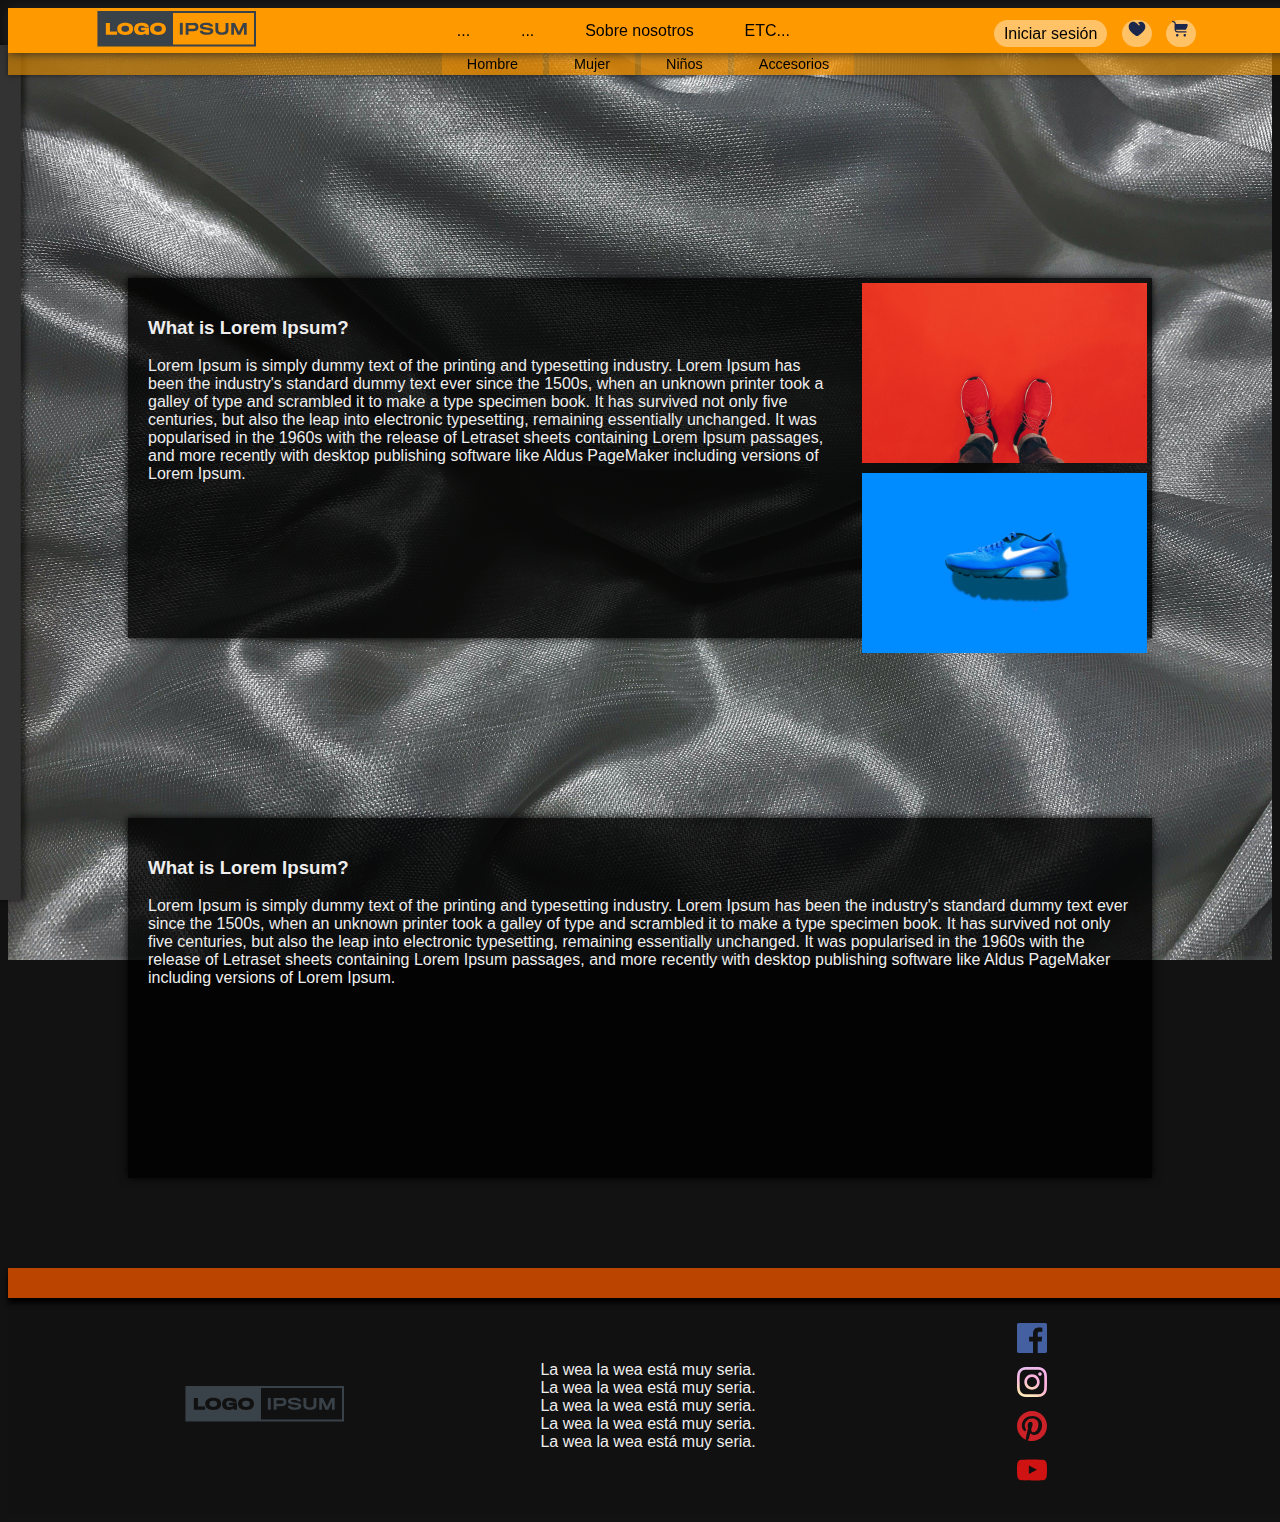
<file: index.html>
<!DOCTYPE html>
<html lang="en">

<head>
    <meta charset="UTF-8" />
    <meta name="viewport" content="width=device-width, initial-scale=1.0" />
    <link rel="stylesheet" href="master.css">
    <link rel="stylesheet" href="index.css" />
    <link href="https://cdn.jsdelivr.net/npm/bootstrap@5.3.2/dist/css/bootstrap.min.css" rel="stylesheet"
        integrity="sha384-T3c6CoIi6uLrA9TneNEoa7RxnatzjcDSCmG1MXxSR1GAsXEV/Dwwykc2MPK8M2HN" crossorigin="anonymous" />
    <title>Zapatería DZ</title>
</head>

<body>
    <nav>
        <div class="nav1">
            <logo>
                <a href="#">
                    <img src="media/logoipsum.svg" alt="logo" />
                </a>
            </logo>
            <div class="navlinks">
                <span>
                    <a href="#">
                        ...
                    </a>
                </span>
                <span>
                    <a href="#">
                        ...
                    </a>
                </span>
                <span>
                    <a href="#">
                        Sobre nosotros
                    </a>
                </span>
                <span>
                    <a href="#">
                        ETC...
                    </a>
                </span>
            </div>
            <div class="storelinks">
                <a href="#" id="login">Iniciar sesión</a> <!-- Se sustituye por nombre de cuenta -->
                <a href="#"><img src="media/svg/heart.svg" alt="Lista de deseados" /></a>
                <a href="#"><img src="media/svg/cart.svg" alt="Lista de la compra" /></a>
            </div>
        </div>
        <div class="nav2">
            <div class="navlinks">
                <a href="html/store.html">
                    Hombre
                </a>
                <a href="html/store.html">
                    Mujer
                </a>
                <a href="html/store.html">
                    Niños
                </a>
                <a href="html/store.html">
                    Accesorios
                </a>
            </div>
        </div>
    </nav>
    <aside>

    </aside>
    <main>
        <section id="section1">
            <article class="article-text" id="s1_art_txt">
                <h3>What is Lorem Ipsum?</h3>
                <p>
                    Lorem Ipsum is simply dummy text of the printing and typesetting industry. Lorem Ipsum has been the
                    industry's standard dummy text ever since the 1500s, when an unknown printer took a galley of type
                    and scrambled it to make a type specimen book. It has survived not only five centuries, but also the
                    leap into electronic typesetting, remaining essentially unchanged. It was popularised in the 1960s
                    with the release of Letraset sheets containing Lorem Ipsum passages, and more recently with desktop
                    publishing software like Aldus PageMaker including versions of Lorem Ipsum.</p>
            </article>
            <article id="s1_art_img">
                <img src="media/shoe_red.jpg" alt="Zapatilla roja" id="s1_art_img_1">
                <img src="media/shoe-blue.jpg" alt="Zapatilla azul" id="s1_art_img_2">
            </article>
        </section>
        <section id="section2">
            <article class="article-text" id="s2_art_txt">
                <h3>What is Lorem Ipsum?</h3>
                <p>
                    Lorem Ipsum is simply dummy text of the printing and typesetting industry. Lorem Ipsum has been the
                    industry's standard dummy text ever since the 1500s, when an unknown printer took a galley of type
                    and scrambled it to make a type specimen book. It has survived not only five centuries, but also the
                    leap into electronic typesetting, remaining essentially unchanged. It was popularised in the 1960s
                    with the release of Letraset sheets containing Lorem Ipsum passages, and more recently with desktop
                    publishing software like Aldus PageMaker including versions of Lorem Ipsum.</p>
            </article>

        </section>
    </main>
    <footer>
        <div id="footer-line"></div>
        <div id="footer-in">
            <span id="footer-logo">
                <a href="#">
                    <img src="media/logoipsum.svg" alt="logo" />
                </a>
            </span>
            <span id="footer-links">
                La wea la wea está muy seria. <br />
                La wea la wea está muy seria. <br />
                La wea la wea está muy seria. <br />
                La wea la wea está muy seria. <br />
                La wea la wea está muy seria.
            </span>
            <span id="footer-socials">
                <a href="https://www.facebook.com/" target="_blank"><img src="media/svg/facebook.svg"
                        alt="Facebook" /></a>
                <a href="https://www.instagram.com/" target="_blank"><img src="media/svg/instagram.svg"
                        alt="Instagram" /></a>
                <a href="https://www.pinterest.com/" target="_blank"><img src="media/svg/pinterest.svg"
                        alt="Pinterest" /></a>
                <a href="https://www.youtube.com/" target="_blank"><img src="media/svg/youtube.svg" alt="Youtube" /></a>
            </span>
        </div>

    </footer>
</body>

</html>
</file>
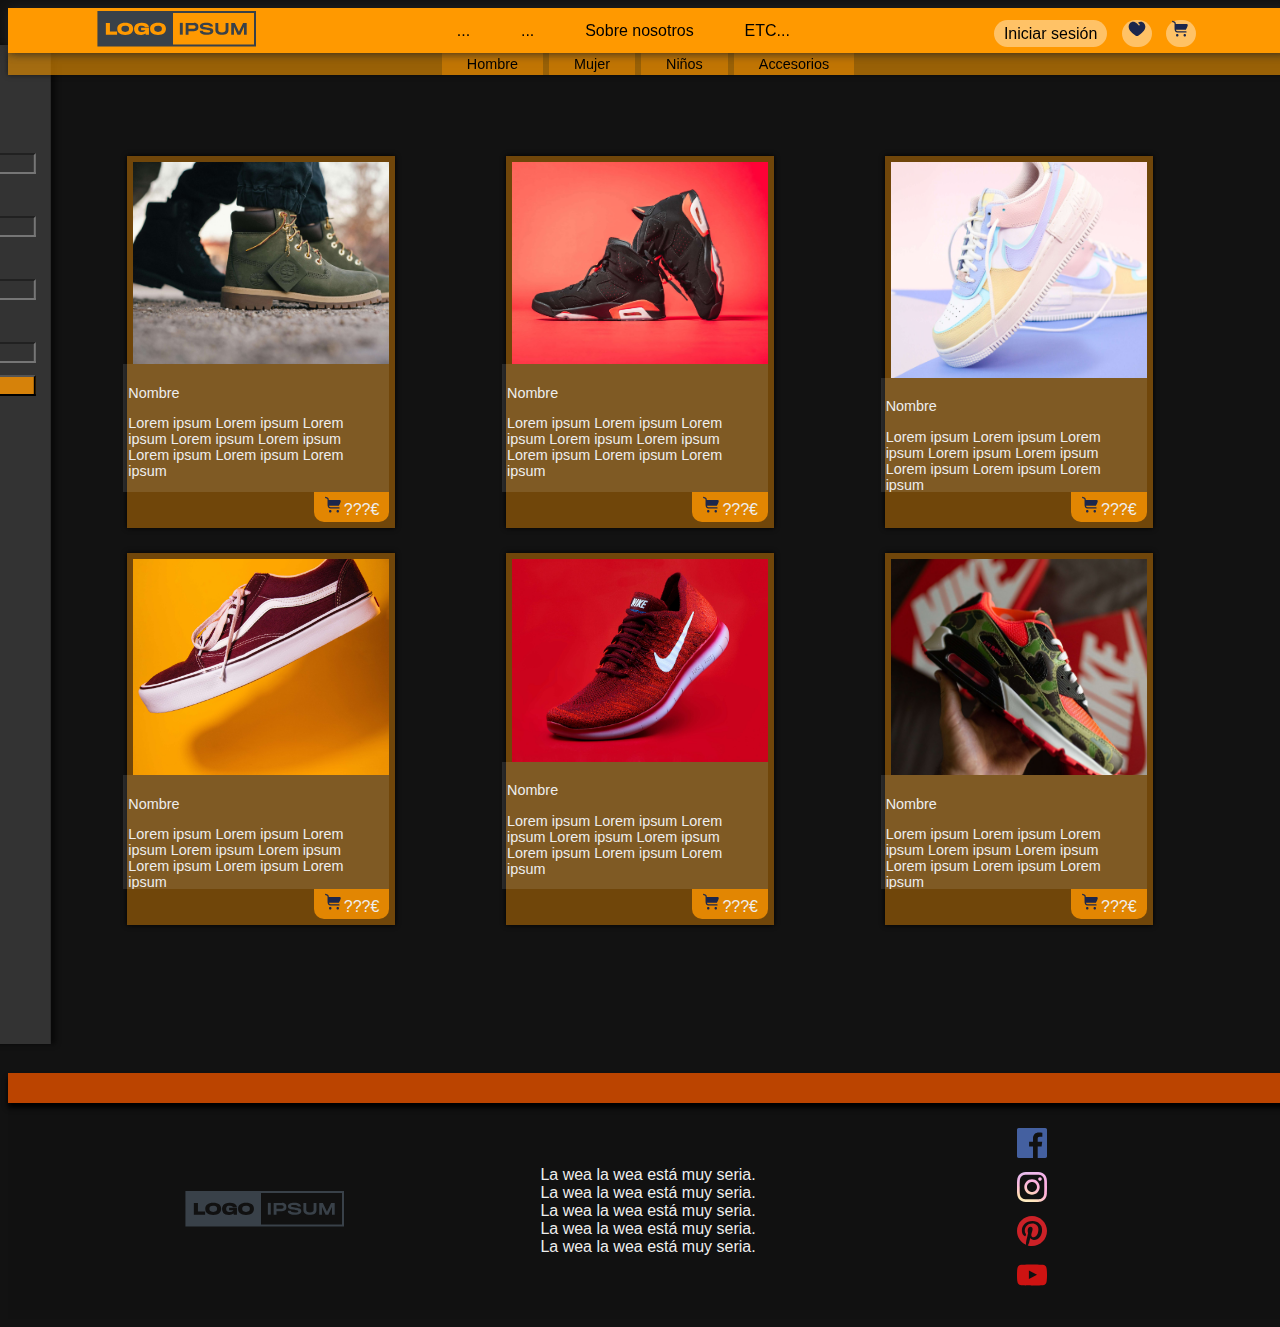
<file: html/store.html>
<!DOCTYPE html>
<html lang="en">

<head>
    <meta charset="UTF-8" />
    <meta name="viewport" content="width=device-width, initial-scale=1.0" />
    <link rel="stylesheet" href="../master.css">
    <link rel="stylesheet" href="../css/store.css" />
    <link href="https://cdn.jsdelivr.net/npm/bootstrap@5.3.2/dist/css/bootstrap.min.css" rel="stylesheet"
        integrity="sha384-T3c6CoIi6uLrA9TneNEoa7RxnatzjcDSCmG1MXxSR1GAsXEV/Dwwykc2MPK8M2HN" crossorigin="anonymous" />
    <title>Zapatería DZ</title>
</head>

<body>
    <nav>
        <div class="nav1">
            <logo>
                <a href="../index.html">
                    <img src="../media/logoipsum.svg" alt="logo" />
                </a>
            </logo>
            <div class="navlinks">
                <span>
                    <a href="#">
                        ...
                    </a>
                </span>
                <span>
                    <a href="#">
                        ...
                    </a>
                </span>
                <span>
                    <a href="#">
                        Sobre nosotros
                    </a>
                </span>
                <span>
                    <a href="#">
                        ETC...
                    </a>
                </span>
            </div>
            <div class="storelinks">
                <a href="#" id="login">Iniciar sesión</a> <!-- Se sustituye por nombre de cuenta -->
                <a href="#"><img src="../media/svg/heart.svg" alt="Lista de deseados" /></a>
                <a href="#"><img src="../media/svg/cart.svg" alt="Lista de la compra" /></a>
            </div>
        </div>
        <div class="nav2">
            <div class="navlinks">
                <a href="#">
                    Hombre
                </a>
                <a href="#">
                    Mujer
                </a>
                <a href="#">
                    Niños
                </a>
                <a href="#">
                    Accesorios
                </a>
            </div>
        </div>
    </nav>
    <aside>
        <form id="filter" method="post">
            <label for="sizeMin">Talla mínima</label>
            <input type="number" name="sizeMin" min="0" max="50" value="0" step="2">

            <label for="sizeMax">Talla máxima</label>
            <input type="number" name="sizeMax" min="0" max="50" value="50" step="2">

            <label for="priceMin">Precio mínimo</label>
            <input type="number" name="priceMin" min="0" max="500" value="0" step="10">

            <label for="priceMax">Precio máximo</label>
            <input type="number" name="priceMax"  min="0" max="500" value="500" step="10">

            <input type="submit" value="Filtrar" id="submit">
        </form>
    </aside>
    <main>
        <a href="" class="product">
            <img src="../media/shoes/shoe1.jpg" alt="Generic product image" class="product-image">
            <div class="product-text">
                <p class="product-name">Nombre</p>
                <p class="product-descript">Lorem ipsum Lorem ipsum Lorem ipsum Lorem ipsum Lorem ipsum Lorem ipsum
                    Lorem ipsum Lorem ipsum</p>
            </div>
            <span href="" class="product-buy"><img src="../media/svg/cart.svg" alt="">???€</span>
        </a>
        <a href="" class="product">
            <img src="../media/shoes/shoe2.jpg" alt="Generic product image" class="product-image">
            <div class="product-text">
                <p class="product-name">Nombre</p>
                <p class="product-descript">Lorem ipsum Lorem ipsum Lorem ipsum Lorem ipsum Lorem ipsum Lorem ipsum
                    Lorem ipsum Lorem ipsum</p>
            </div> <span href="" class="product-buy"><img src="../media/svg/cart.svg" alt="">???€</span>
        </a>
        <a href="" class="product">
            <img src="../media/shoes/shoe3.jpg" alt="Generic product image" class="product-image">
            <div class="product-text">
                <p class="product-name">Nombre</p>
                <p class="product-descript">Lorem ipsum Lorem ipsum Lorem ipsum Lorem ipsum Lorem ipsum Lorem ipsum
                    Lorem ipsum Lorem ipsum</p>
            </div> <span href="" class="product-buy"><img src="../media/svg/cart.svg" alt="">???€</span>
        </a>
        <a href="" class="product">
            <img src="../media/shoes/shoe4.jpg" alt="Generic product image" class="product-image">
            <div class="product-text">
                <p class="product-name">Nombre</p>
                <p class="product-descript">Lorem ipsum Lorem ipsum Lorem ipsum Lorem ipsum Lorem ipsum Lorem ipsum
                    Lorem ipsum Lorem ipsum</p>
            </div> <span href="" class="product-buy"><img src="../media/svg/cart.svg" alt="">???€</span>
        </a>
        <a href="" class="product">
            <img src="../media/shoes/shoe5.jpg" alt="Generic product image" class="product-image">
            <div class="product-text">
                <p class="product-name">Nombre</p>
                <p class="product-descript">Lorem ipsum Lorem ipsum Lorem ipsum Lorem ipsum Lorem ipsum Lorem ipsum
                    Lorem ipsum Lorem ipsum</p>
            </div> <span href="" class="product-buy"><img src="../media/svg/cart.svg" alt="">???€</span>
        </a>
        <a href="" class="product">
            <img src="../media/shoes/shoe6.jpg" alt="Generic product image" class="product-image">
            <div class="product-text">
                <p class="product-name">Nombre</p>
                <p class="product-descript">Lorem ipsum Lorem ipsum Lorem ipsum Lorem ipsum Lorem ipsum Lorem ipsum
                    Lorem ipsum Lorem ipsum</p>
            </div> <span href="" class="product-buy"><img src="../media/svg/cart.svg" alt="">???€</span>
        </a>
    </main>
    <footer>
        <div id="footer-line"></div>
        <div id="footer-in">
            <span id="footer-logo">
                <a href="../index.html">
                    <img src="../media/logoipsum.svg" alt="logo" />
                </a>
            </span>
            <span id="footer-links">
                La wea la wea está muy seria. <br />
                La wea la wea está muy seria. <br />
                La wea la wea está muy seria. <br />
                La wea la wea está muy seria. <br />
                La wea la wea está muy seria.
            </span>
            <span id="footer-socials">
                <a href="https://www.facebook.com/" target="_blank"><img src="../media/svg/facebook.svg"
                        alt="Facebook" /></a>
                <a href="https://www.instagram.com/" target="_blank"><img src="../media/svg/instagram.svg"
                        alt="Instagram" /></a>
                <a href="https://www.pinterest.com/" target="_blank"><img src="../media/svg/pinterest.svg"
                        alt="Pinterest" /></a>
                <a href="https://www.youtube.com/" target="_blank"><img src="../media/svg/youtube.svg"
                        alt="Youtube" /></a>
            </span>
        </div>

    </footer>
</body>

</html>
</file>
<file: master.css>
:root {
    --light-layer1: rgba(255, 255, 255, 5%);
    --light-layer2: rgba(255, 255, 255, 8%);
    --light-layer3: rgba(255, 255, 255, 11%);
    --light-layer4: rgba(255, 255, 255, 14%);
    --light-layer5: rgba(255, 255, 255, 16%);
    --light-layer6: rgba(255, 255, 255, 20%);
    --light-layer7: rgba(255, 255, 255, 40%);

    --dark-layer1: rgba(0, 0, 0, 5%);
    --dark-layer2: rgba(0, 0, 0, 8%);
    --dark-layer3: rgba(0, 0, 0, 11%);
    --dark-layer4: rgba(0, 0, 0, 14%);
    --dark-layer5: rgba(0, 0, 0, 16%);
    --dark-layer6: rgba(0, 0, 0, 20%);
    --dark-layer7: rgba(0, 0, 0, 40%);
    --dark-layer8: rgba(0, 0, 0, 60%);
    --dark-layer9: rgba(0, 0, 0, 80%);

    --color-layer1: rgba(255, 150, 0, 8%);
    --color-layer2: rgba(255, 150, 0, 12%);
    --color-layer3: rgba(255, 150, 0, 20%);
    --color-layer4: rgba(255, 150, 0, 40%);
    --color-layer5: rgba(255, 150, 0, 60%);
    --color-layer6: rgba(255, 150, 0, 80%);
    --color-layer7: rgba(255, 150, 0, 100%);

    --txt1: #eee;
    --txt2: #bbb;
    --txt3: #888;
    --txt4: #666;
    --txt5: #444;
    --txt6: #222;
    --txt7: #000;

    --dark1: #111;

    --a: #f90;
    --nav1: #f90;
    --nav2: #d80a;
    --aside: #333;
    --footer: #b40;

}

* {
    font-family: Arial, Helvetica, sans-serif;
    color: var(--txt1);
}

*::-webkit-scrollbar {
    display: none;
}

html {
    scroll-behavior: smooth;
}

a {
    text-decoration: none !important;
    color: var(--txt7) !important;
}

body {
    background-color: #121212 !important;
    -ms-overflow-style: none;
    scrollbar-width: 0;
}

/* NAV */

nav {
    position: fixed;
    width: 100vw;
    z-index: 20;
}

.nav1 {
    position: relative;
    height: 45px;
    background-color: var(--nav1);
    display: flex;
    flex-direction: row;
    flex-wrap: nowrap;
    justify-content: space-around;
    align-items: center;
    box-shadow: 0 0 10px #222;
    z-index: 10;
}

.nav2 {
    position: relative;
    /* height: 30px; */
    background-color: var(--nav2);
    display: flex;
    flex-direction: row;
    flex-wrap: nowrap;
    justify-content: space-around;
    align-items: center;
    box-shadow: 0 0 5px #0008;
    z-index: 9;
}

.navlinks {
    display: flex;
    flex-direction: row;
    flex-wrap: nowrap;
    justify-content: space-around;
}

.storelinks a {
    background-color: var(--light-layer7);
    border-radius: 20px;
    padding: 5px;
    margin: 0 5px;
}

.storelinks img {
    object-fit: contain;
    height: 20px;
}

#login {
    width: 150px;
    text-align: center;
    padding: 5px 10px;
}

.nav1>.navlinks {
    width: 30vw;
}

.nav2>.navlinks {
    height: 100%;
}

.nav2 a {
    background-color: var(--color-layer4);
    display: inline-block;
    padding: 3px 25px;
    margin: 0 3px;
    font-size: 0.9rem;
}

/* ASIDE */

aside {
    z-index: 8;
    position: fixed;
    top: 45px;
    display: inline-block;
    background-color: var(--aside);
    height: 95vh;
    width: 15vw;
    box-shadow: 5px 0 5px #0008;
    translate: -14vw 0;
    transition: translate 0.3s ease;
}

aside:hover {
    translate: 0 0;
}

/* FOOTER */

footer {
    z-index: 9;
    background-color: var(--dark1);
    width: 100vw;
    bottom: 0;
}

#footer-line {
    background-color: var(--footer);
    height: 30px;
    box-shadow: 0 5px 5px #000;
}

#footer-in {
    padding: 20px 10vw;
    display: flex;
    flex-direction: row;
    flex-wrap: nowrap;
    justify-content: space-between;
}

#footer-socials {
    display: flex;
    flex-direction: column;
    flex-wrap: nowrap;
}

footer span {
    margin: auto 0;
    width: 20vw;
    text-align: center;
}

#footer-socials>a {
    margin: 5px;
}

#footer-socials img {
    height: 30px;
}
</file>
<file: index.css>
main {
    display: flex;
    flex-direction: column;
    background-image: url("media/cloth2.jpg");
    background-size: cover;
    background-repeat: no-repeat;
    background-attachment: fixed;
    justify-content: center;
}

section {
    background-color: var(--dark-layer9);
    box-shadow: 0 0 8px #000;
}

#section1 {
    display: flex;
    flex-wrap: nowrap;
    align-items: stretch;
    width: 80vw;
    height: 40vh;
    margin: 30vh auto 10vh;
}
#section2 {
    width: 80vw;
    height: 40vh;
    margin: 10vh auto;
}
.article-text {
    padding: 20px;
}
#s1_art_txt {
    overflow-y: scroll;
    width: 70%;
    /* margin: auto 0; */
    /*Disables overflow rule*/
}

#s1_art_img {
    display: flex;
    flex-direction: column;
    width: 30%;
}

#s1_art_img>img {
    height: 50%;
    object-fit: cover;
    padding: 5px;
}

#s1_art_img_1 {
    object-position: 0 80%;
}
</file>
<file: css/store.css>
p {
    margin-bottom: 0 !important;
}

main {
    display: flex;
    flex-flow: row wrap;
    align-content: space-between;
    justify-content: space-around;
    padding: 15vh 5vw;
}

aside {
    padding: 8vh 15px;
}

#filter {
    display: flex;
    flex-flow: column nowrap;
}

#filter>* {
    margin: 6px 0;
}

input {
    background-color: var(--aside);
}

#submit {
    background-color: var(--color-layer6);
}

.product {
    display: flex;
    flex-flow: column nowrap;
    align-items: end;
    background-color: var(--color-layer4);
    height: 40vh;
    width: 20vw;
    margin: 1vw 1vh;
    padding: 6px;
    box-shadow: 0 0 5px black;
}

.product-image {
    width: 100%;
    height: 60%;
    object-fit: cover;
}

.product-text {
    background-color: var(--light-layer3);
    width: 100%;
    padding: 6px 5px 0;
    margin: 0;
    height: 36%;
    overflow-y: scroll;
    /* Fix */
}

.product-text>p {
    font-size: 0.9rem;
}

.product-buy {
    width: fit-content;
    background-color: var(--color-layer6);
    padding: 3px 10px;
    border-radius: 0 0 10px 10px;
}

.product-buy img {
    height: 20px;
    padding: 0px;
}
</file>
